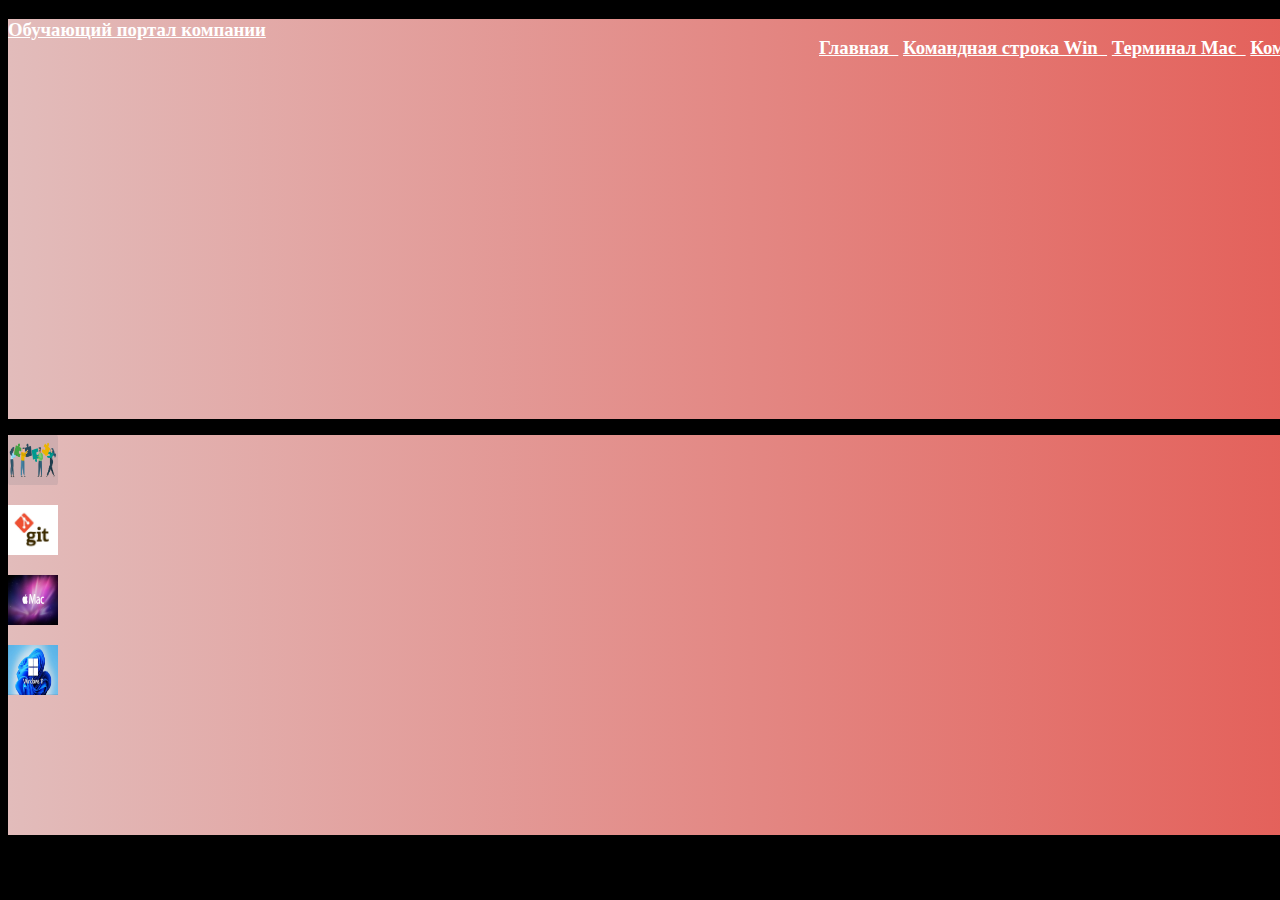
<file: html/index.html>
<!DOCTYPE html>
<html lang="ru">
<head>
    <meta charset="UTF-8">
    <title>Обучающий портал компании</title>
    <link rel="stylesheet" href="css/index.css">
    <style>
        .container {
         width: 1500px;
         height: 400px;
         background-image: linear-gradient(to right, #E2BCBB, #E4514A);
         }
         .col-1-2 {
         width: 50%;
         }
    </style>
</head>
<body>
  <div class="container">
    <h3>
    <a href="jpg/logo.jpg" class="logo">Обучающий портал компании</a>
    </h3>
    <nav>
      <h3>
        <li><a href="index.html">Главная&nbsp;&nbsp;</a></li>
        <li><a href="cmd.html">Командная строка Win&nbsp;&nbsp;</a></li>
        <li><a href="macOS.html">Терминал Mac&nbsp;&nbsp;</a></li>
        <li><a href="git.html">Команды Git&nbsp;&nbsp;</a></li>
        <li><a href="docker.html">Docker&nbsp;&nbsp;</a></li>
        <li><a href="ci_cd.html">CI/CD&nbsp;&nbsp;</a></li>
      </h3>
    </nav>
  </div>
<div class="main">
  <div class="container">
    <div class="col-1-2">
           <p><a href="index.html"><img src="jpg/logo.jpg" width="50" height="50" border="0"></a></p>
    </div>
    <div class="col-2-2">
           <p><a href="git.html"><img src="jpg/git.jpg" width="50" height="50" border="0"></a></p>
    </div>
    <div class="col-1-2">
           <p><a href="macOS.html"><img src="jpg/mac.jpg" width="50" height="50" border="0"></a></p>
    </div>
    <div class="col-2-2">
           <p><a href="cmd.html"><img src="jpg/win.jpg" width="50" height="50" border="0"></a></p>
    </div>
  </div>
</div>
</body>
</html>
</file>
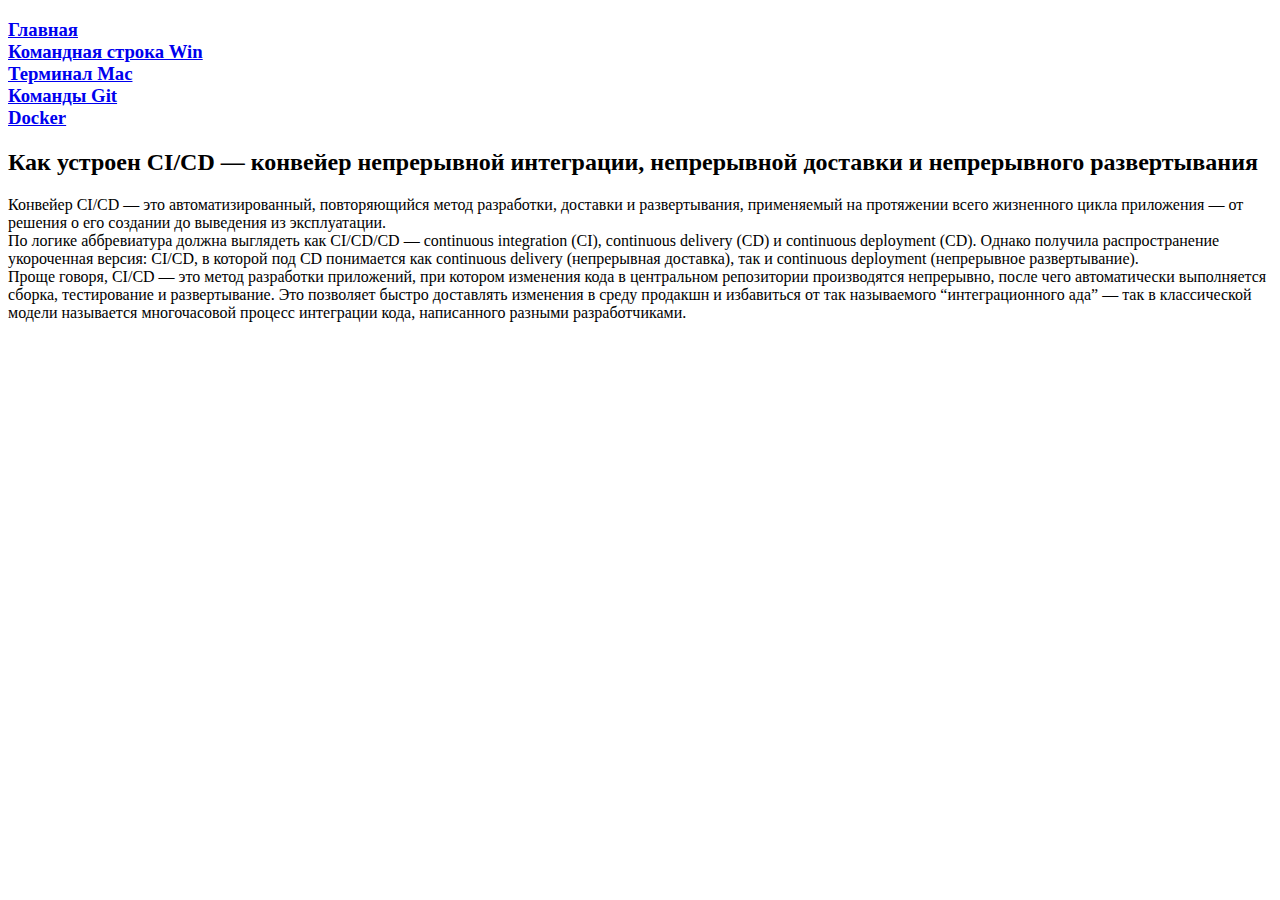
<file: html/ci_cd.html>
<!DOCTYPE html>
<html lang="en">
<head>
    <meta charset="UTF-8">
    <title>CI/CD</title>
</head>
<body>
    <h3>
        <li><a href="index.html">Главная</a></li>
        <li><a href="cmd.html">Командная строка Win</a></li>
        <li><a href="macOS.html">Терминал Mac</a></li>
        <li><a href="git.html">Команды Git</a></li>
        <li><a href="docker.html">Docker</a></li>
    </h3>
    <h2 >Как устроен CI/CD — конвейер непрерывной интеграции, непрерывной доставки и непрерывного развертывания</h2>
    <p>
        Конвейер CI/CD — это автоматизированный, повторяющийся метод разработки, доставки и развертывания,
         применяемый на протяжении всего жизненного цикла приложения — от решения о его создании до выведения из эксплуатации.
         <br>
         По логике аббревиатура должна выглядеть как CI/CD/CD — continuous integration (CI), continuous delivery (CD) и continuous deployment (CD).
          Однако получила распространение укороченная версия: CI/CD, в которой под CD понимается как continuous delivery (непрерывная доставка),
           так и continuous deployment (непрерывное развертывание).
         <br>
         Проще говоря, CI/CD — это метод разработки приложений, при котором изменения кода в центральном репозитории производятся непрерывно,
          после чего автоматически выполняется сборка, тестирование и развертывание. Это позволяет быстро доставлять изменения в среду продакшн и
           избавиться от так называемого “интеграционного ада” — так в классической модели называется многочасовой процесс интеграции кода, написанного разными разработчиками.
    </p>
</body>
</html>
</file>
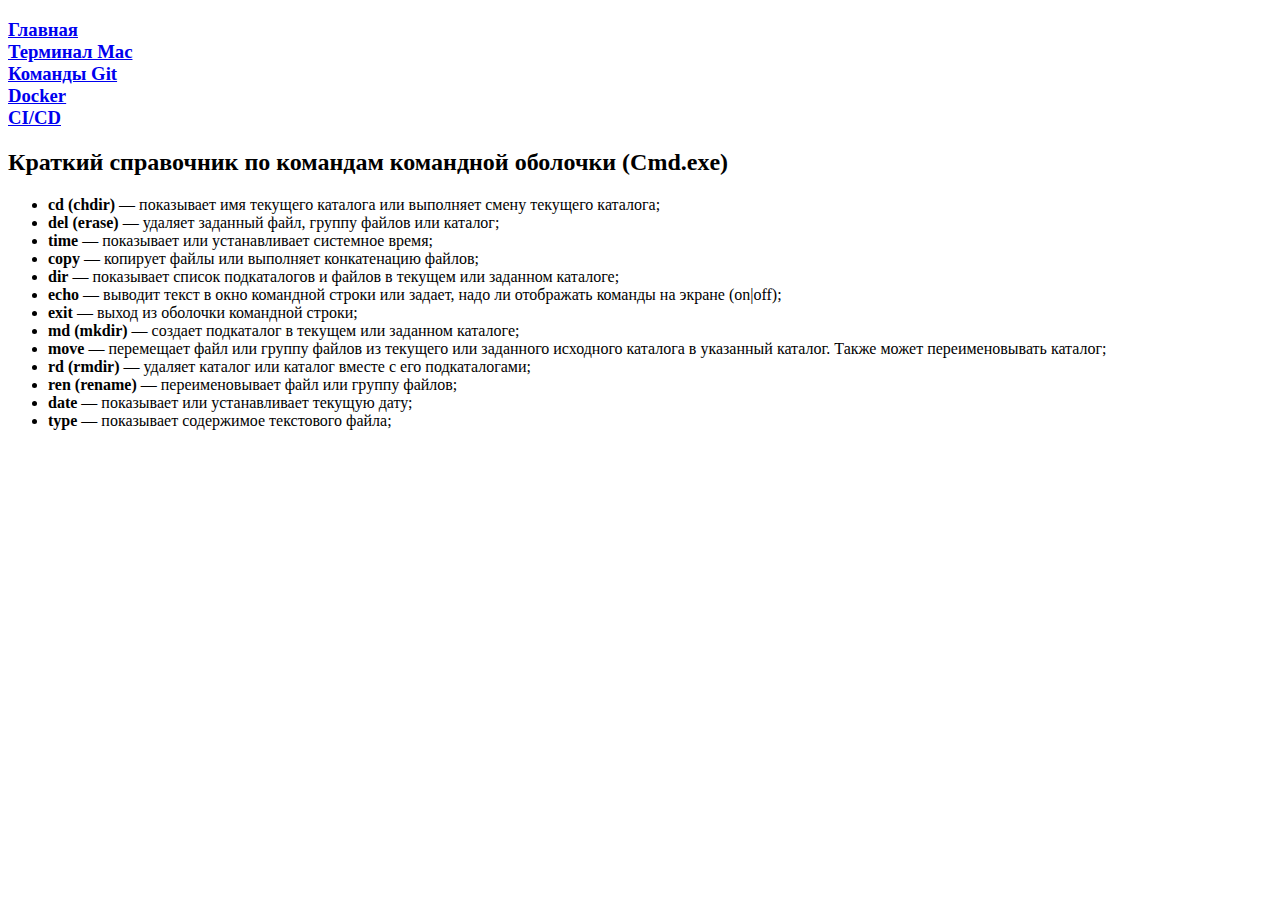
<file: html/cmd.html>
<!DOCTYPE html>
<html lang="en">
<head>
    <meta charset="UTF-8">
    <title>Командная строка Windows</title>
</head>
<body>
    <h3>
        <li><a href="index.html">Главная</a></li>
        <li><a href="macOS.html">Терминал Mac</a></li>
        <li><a href="git.html">Команды Git</a></li>
        <li><a href="docker.html">Docker</a></li>
        <li><a href="ci_cd.html">CI/CD</a></li>
    </h3>
    <h2 >Краткий справочник по командам командной оболочки (Cmd.exe)</h2>
    <ul style="text-align: justify;">
        <li><strong>cd (chdir) </strong> — показывает имя текущего каталога или выполняет смену текущего каталога;</li>
        <li><strong>del (erase)</strong> — удаляет заданный файл, группу файлов или каталог;</li>
        <li><strong>time</strong> — показывает или устанавливает системное время;</li>
        <li><strong>copy</strong> — копирует файлы или выполняет конкатенацию файлов;</li>
        <li><strong>dir</strong> — показывает список подкаталогов и файлов в текущем или заданном каталоге;</li>
        <li><strong>echo</strong>  — выводит текст в окно командной строки или задает, надо ли отображать команды на экране (on|off);
        </li>
        <li><strong>exit</strong> — выход из оболочки командной строки;</li>
        <li><strong>md (mkdir)</strong> — создает подкаталог в текущем или заданном каталоге;</li>
        <li><strong>move</strong> — перемещает файл или группу файлов из текущего или заданного исходного каталога в
            указанный каталог. Также может переименовывать каталог;
        </li>
        <li><strong>rd (rmdir)</strong> — удаляет каталог или каталог вместе с его подкаталогами;</li>
        <li><strong>ren (rename)</strong> — переименовывает файл или группу файлов;</li>
        <li><strong>date</strong> — показывает или устанавливает текущую дату;</li>
        <li><strong>type</strong> — показывает содержимое текстового файла;</li>
    </ul>
</body>
</html>
</file>
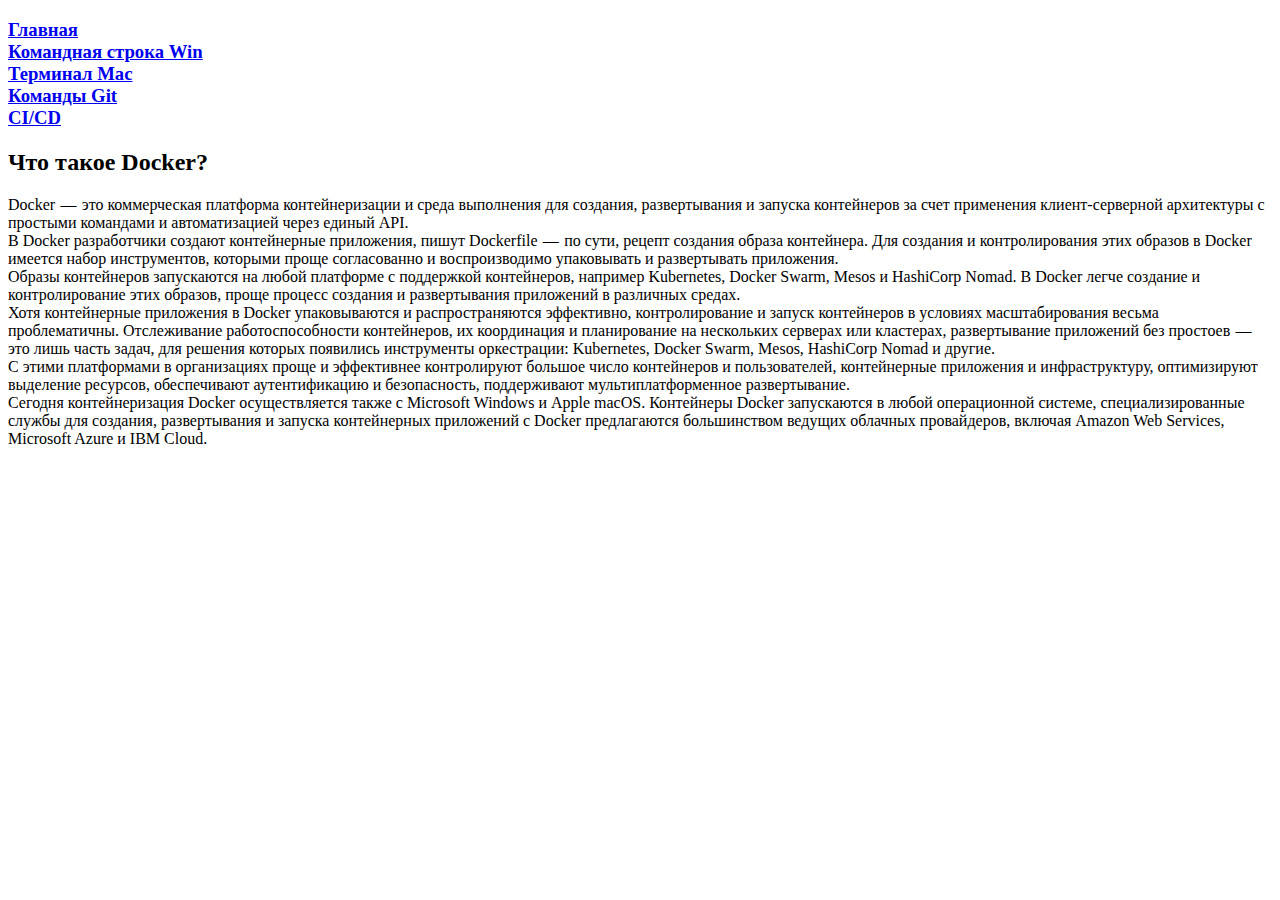
<file: html/docker.html>
<!DOCTYPE html>
<html lang="en">
<head>
    <meta charset="UTF-8">
    <title>Docker</title>
</head>
<body>
    <h3>
        <li><a href="index.html">Главная</a></li>
        <li><a href="cmd.html">Командная строка Win</a></li>
        <li><a href="macOS.html">Терминал Mac</a></li>
        <li><a href="git.html">Команды Git</a></li>
        <li><a href="ci_cd.html">CI/CD</a></li>
    </h3>
    <h2 >Что такое Docker?</h2>
    <p>
        Docker  —  это коммерческая платформа контейнеризации и среда выполнения для создания, развертывания и запуска контейнеров за счет применения
         клиент-серверной архитектуры с простыми командами и автоматизацией через единый API.
         <br>
         В Docker разработчики создают контейнерные приложения, пишут Dockerfile  —  по сути, рецепт создания образа контейнера. 
         Для создания и контролирования этих образов в Docker имеется набор инструментов, которыми проще согласованно и воспроизводимо упаковывать и развертывать приложения.
         <br>
         Образы контейнеров запускаются на любой платформе с поддержкой контейнеров, например Kubernetes, Docker Swarm, Mesos и HashiCorp Nomad.
          В Docker легче создание и контролирование этих образов, проще процесс создания и развертывания приложений в различных средах.
          <br>
          Хотя контейнерные приложения в Docker упаковываются и распространяются эффективно, контролирование и запуск контейнеров в условиях масштабирования весьма проблематичны.
           Отслеживание работоспособности контейнеров, их координация и планирование на нескольких серверах или кластерах, развертывание приложений без простоев  —  это лишь 
         часть задач, для решения которых появились инструменты оркестрации: Kubernetes, Docker Swarm, Mesos, HashiCorp Nomad и другие.
         <br>
         С этими платформами в организациях проще и эффективнее контролируют большое число контейнеров и пользователей, контейнерные приложения и инфраструктуру, 
         оптимизируют выделение ресурсов, обеспечивают аутентификацию и безопасность, поддерживают мультиплатформенное развертывание.
         <br>
         Сегодня контейнеризация Docker осуществляется также с Microsoft Windows и Apple macOS. Контейнеры Docker запускаются в любой операционной системе,
          специализированные службы для создания, развертывания и запуска контейнерных приложений с Docker предлагаются большинством ведущих облачных провайдеров,
           включая Amazon Web Services, Microsoft Azure и IBM Cloud.
    </p>
</body>
</html>
</file>
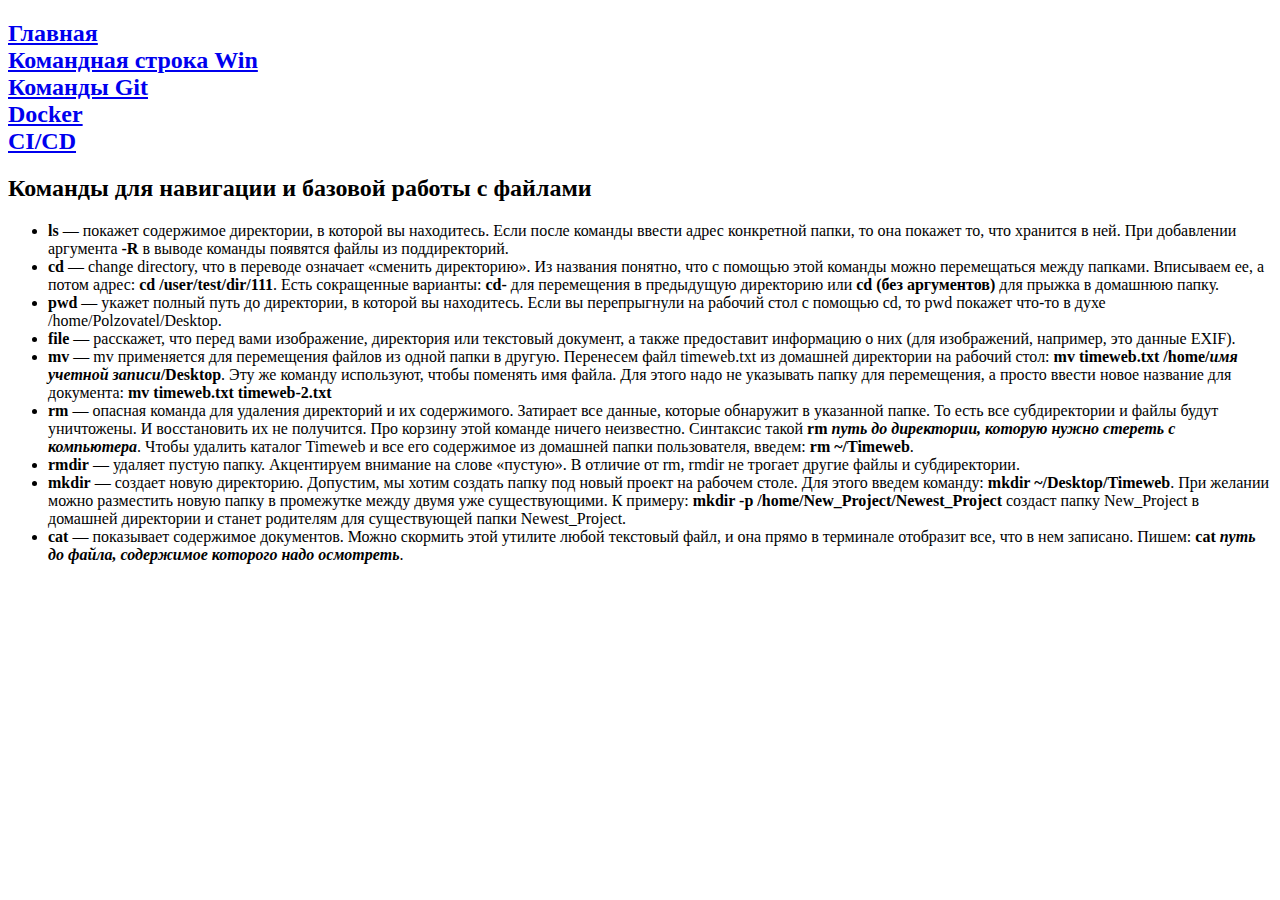
<file: html/macOS.html>
<!DOCTYPE html>
<html lang="en">
<head>
    <meta charset="UTF-8">
    <title>Терминал MacOS</title>
    <style>
        strong {
        font-weight: bold;
        }
        a {
        background-color: transparent
        }
    </style>
</head>
<body>
    <h2>
        <li><a href="index.html">Главная</a></li>
        <li><a href="cmd.html">Командная строка Win</a></li>
        <li><a href="git.html">Команды Git</a></li>
        <li><a href="docker.html">Docker</a></li>
        <li><a href="ci_cd.html">CI/CD</a></li>
        </h2>
<h2>Команды для навигации и базовой работы с файлами</h2>
<ul>
    <li><strong>ls</strong> — покажет содержимое директории, в которой вы находитесь. Если после команды ввести адрес
        конкретной папки, то она покажет то, что хранится в ней. При добавлении аргумента <strong>-R</strong> в выводе
        команды появятся файлы из поддиректорий.
    </li>
    <li><strong>cd</strong> — change directory, что в переводе означает «сменить директорию». Из названия понятно, что с
        помощью этой команды можно перемещаться между папками. Вписываем ее, а потом адрес: <strong>cd
            /user/test/dir/111</strong>. Есть сокращенные варианты: <strong>cd-</strong> для перемещения в предыдущую
        директорию или <strong>cd (без аргументов)</strong> для прыжка в домашнюю папку.
    </li>
    <li><strong>pwd</strong> — укажет полный путь до директории, в которой вы находитесь. Если вы перепрыгнули на
        рабочий стол с помощью cd, то pwd покажет что-то в духе /home/Polzovatel/Desktop.
    </li>
    <li><strong>file</strong> — расскажет, что перед вами изображение, директория или текстовый документ, а также
        предоставит информацию о них (для изображений, например, это данные EXIF).
    </li>
    <li><strong>mv</strong> — mv применяется для перемещения файлов из одной папки в другую. Перенесем файл timeweb.txt
        из домашней директории на рабочий стол: <strong>mv timeweb.txt /home/<em>имя учетной
            записи</em>/Desktop</strong>. Эту же команду используют, чтобы поменять имя файла. Для этого надо не
        указывать папку для перемещения, а просто ввести новое название для документа:
        <strong>mv timeweb.txt timeweb-2.txt</strong>
    </li>
    <li><strong>rm</strong> — опасная команда для удаления директорий и их содержимого. Затирает все данные, которые
        обнаружит в указанной папке. То есть все субдиректории и файлы будут уничтожены. И восстановить их не получится.
        Про корзину этой команде ничего неизвестно. Синтаксис такой <strong>rm <em>путь до директории, которую нужно
            стереть с компьютера</em></strong>. Чтобы удалить каталог&nbsp;Timeweb и все его содержимое из домашней
        папки пользователя, введем: <strong>rm ~/Timeweb</strong>.
    </li>
    <li><strong>rmdir</strong> — удаляет пустую папку. Акцентируем внимание на слове «пустую». В отличие от rm, rmdir не
        трогает другие файлы и субдиректории.
    </li>
    <li><strong>mkdir</strong> — создает новую директорию. Допустим, мы хотим создать папку под новый проект на рабочем
        столе. Для этого введем команду: <strong>mkdir ~/Desktop/Timeweb</strong>. При желании можно разместить новую
        папку в промежутке между двумя уже существующими. К примеру: <strong>mkdir -p
            /home/New_Project/Newest_Project</strong> создаст папку New_Project в домашней директории и станет родителям
        для существующей папки Newest_Project.
    </li>
    <li><strong>cat</strong> — показывает содержимое документов. Можно скормить этой утилите любой текстовый файл, и она
        прямо в терминале отобразит все, что в нем записано. Пишем: <strong>cat <em>путь до файла, содержимое которого
            надо осмотреть</em></strong>.
    </li>
</ul>
</body>
</html>
</file>
<file: html/css/index.css>
.logo {
	 float: left;
}
 nav {
	 float: right;
}
 nav ul {
	 margin: 0;
	 padding: 0;
	 list-style: none;
}
 nav li {
	 display: inline-block;
}
 body {
	 background: #000000;
	 color: #fff;
}
 a {
	 color: #fff
}
 h1 {
	 color: #008080
}
 p {
	 color: #008000
}
 ol {
	 color: #008000
}
</file>
